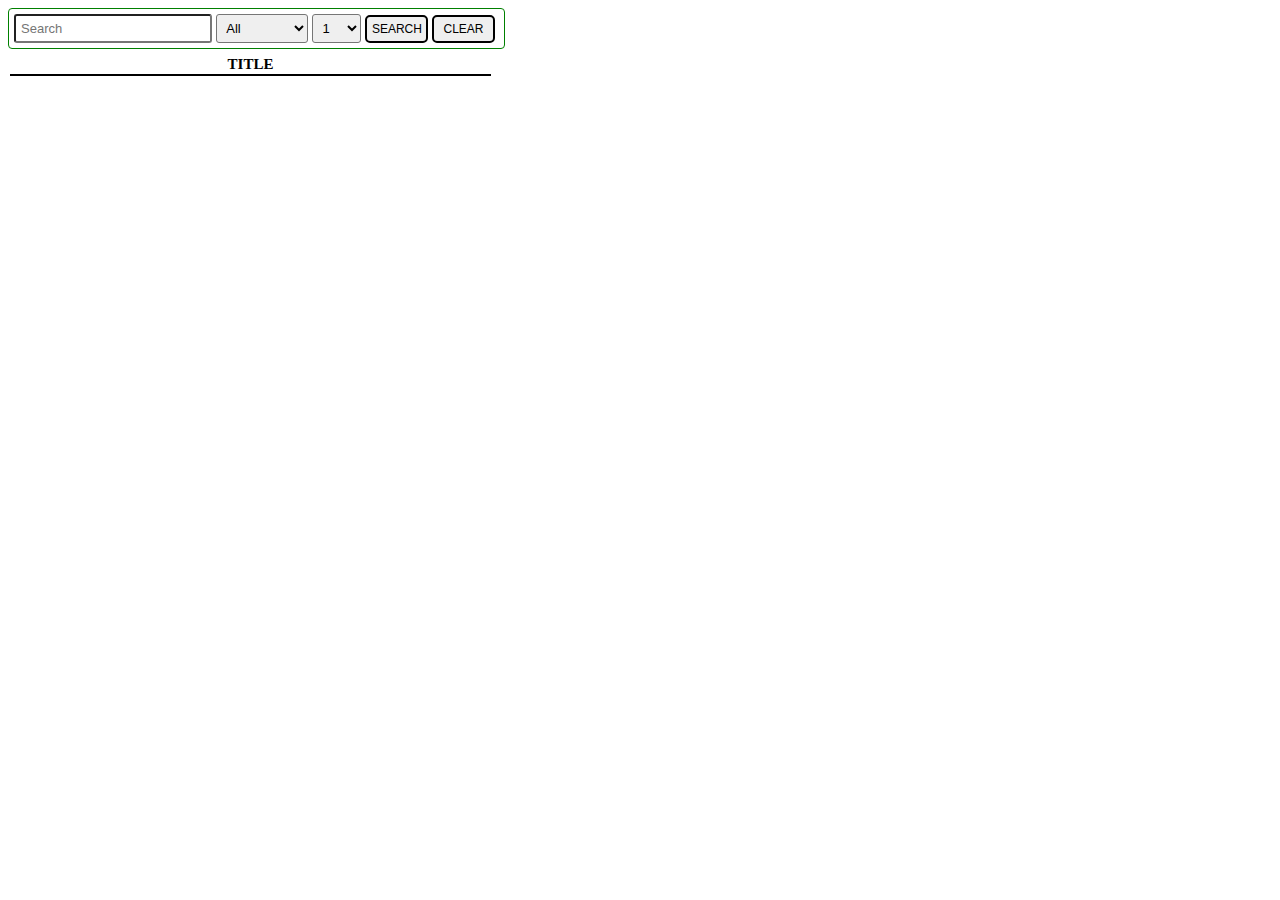
<file: tor/index.html>
<!DOCTYPE html>
<html lang="en">

<head>
    <meta charset="UTF-8">
    <meta http-equiv="X-UA-Compatible" content="IE=edge">
    <meta name="viewport" content="width=device-width, initial-scale=1.0">
    <title>Document</title>
    <link rel="stylesheet" href="mad.css">
</head>

<body>

    <div class="container"></div>

    <div class="controls">        
        <input type="text" placeholder="Search">
        <select id="type">
            <option value="all" selected>All</option>
            <option value="Apps">Application</option>
            <option value="Movies">Movies</option>
            <option value="TV">TV</option>
            <option value="Games">Games</option>
            <option value="Music">Music</option>
            <option value="Anime">Anime</option>
            <option value="Documentaries">Documentaries</option>
            <option value="Other">Other</option>
            <option value="trending">Trending</option>  
            <option value="top-100">Top-100</option>            
            <option value="XXX">XXX</option>
        </select>

        <select id="num">
            <option value="1" selected>1</option>
            <option value="2">2</option>
            <option value="3">3</option>
            <option value="4">4</option>
            <option value="5">5</option>
            <option value="6">6</option>
            <option value="7">7</option>
            <option value="8">8</option>
            <option value="9">9</option>
            <option value="10">10</option>
        </select>
        <button id="search_btn">Search</button>
        <button id="clear_btn">Clear</button>
    </div>


    <table>

        <thead>
            <tr>
                <th>
                    Title
                </th>
            </tr>
        </thead>

        <tbody id="result_table">

        </tbody>



    </table>

    <iframe id="search_results"></iframe>
    <iframe id="magnets"></iframe>

</body>

<!-- <script src="https://code.jquery.com/jquery-3.6.4.min.js"
    integrity="sha256-oP6HI9z1XaZNBrJURtCoUT5SUnxFr8s3BzRl+cbzUq8=" crossorigin="anonymous"></script> -->
    
<script src="jq.js"></script>    
<script src="madgear.js"></script>
</html>
</file>
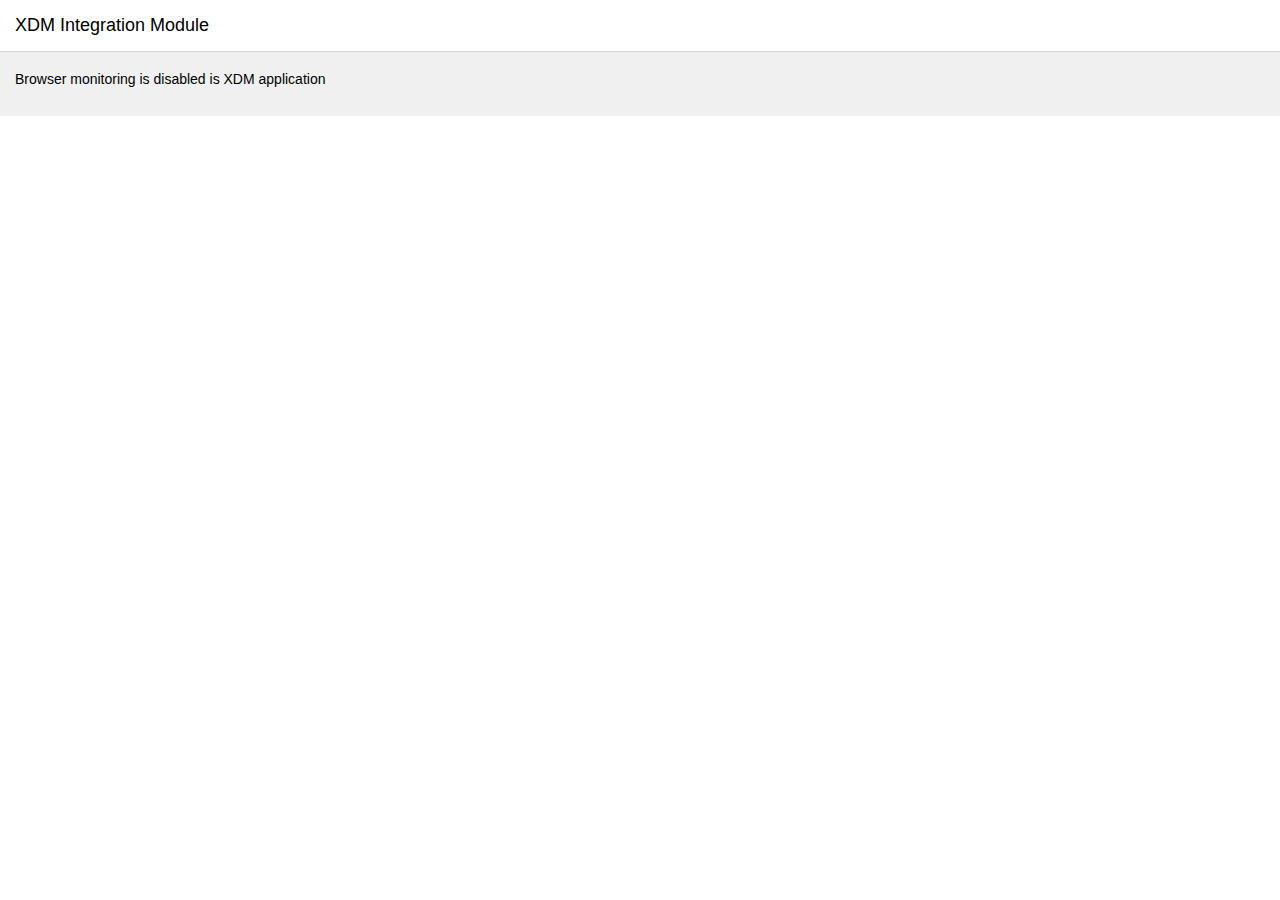
<file: sample/disabled.html>
<html>

<head>
  <link rel="stylesheet" href="styles.css">
</head>

<body style="min-width: 400px;font-family:helvetica,arial,courier;">
  <div style="font-size: 18px; border-bottom: 1px solid lightgray; padding: 15px; ">
    XDM Integration Module
  </div>
  <div style="padding: 15px; font-size: 14px; padding-top: 5px; background-color: rgb(240,240,240);">
    <p>Browser monitoring is disabled is XDM application</p>
  </div>
</body>

</html>
</file>
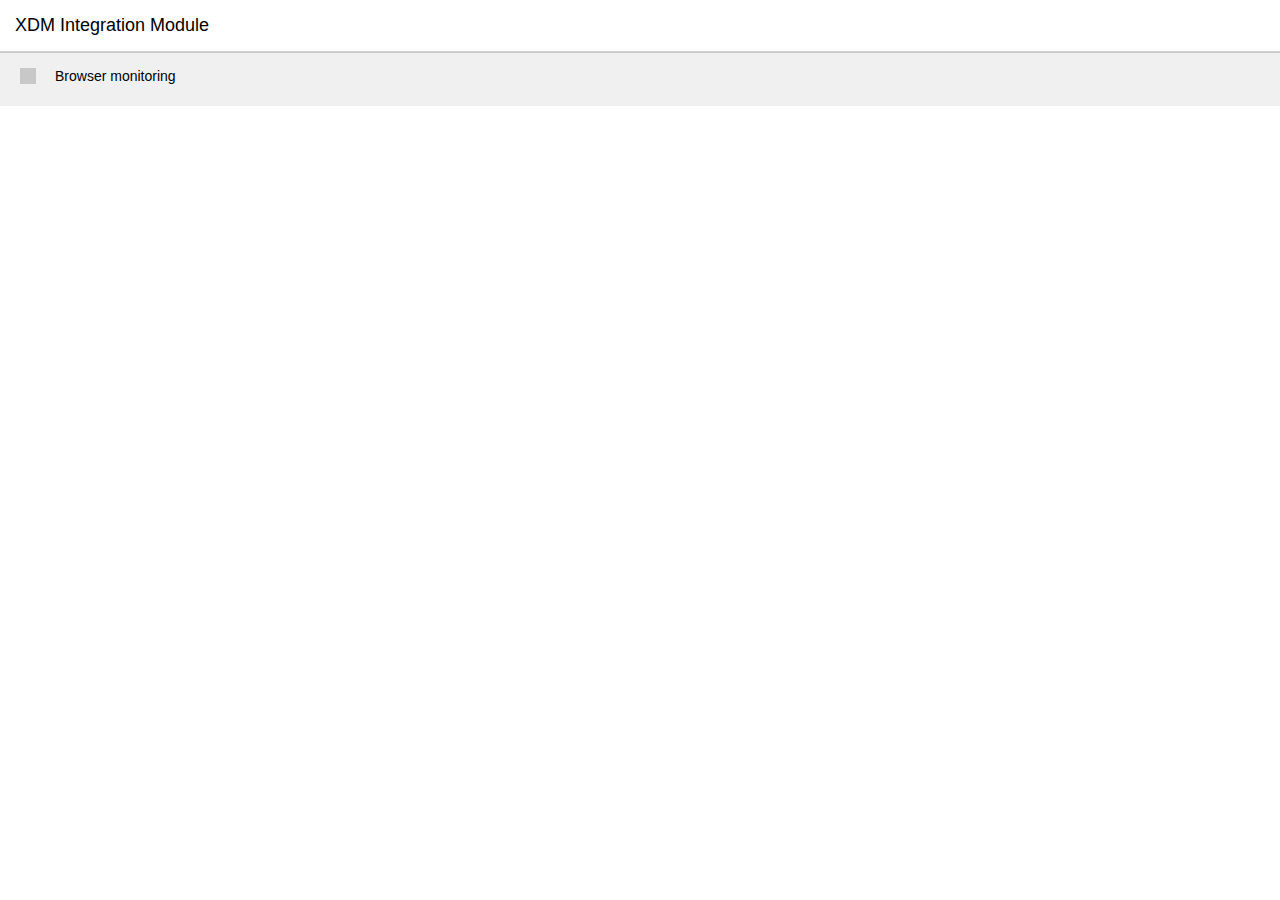
<file: sample/popup.html>
<html>

<head>
  <script src="popup.js"></script>
  <link rel="stylesheet" href="styles.css">
</head>

<body style="min-width: 400px; font-family:helvetica,arial,courier;">
  <div style="font-size: 18px; border-bottom: 1px solid lightgray; padding: 15px; ">
    XDM Integration Module
  </div>
  <div>
    <div id="content">
      <div id="list" style="min-height: 200px; max-height: 400px; overflow: hidden; overflow-y: auto;">

        <table id="table"
          style="overflow-y: auto;background: white; margin: 0px; padding: 0px;font-family:helvetica,arial,courier;">
        </table>

      </div>
      <div style="padding: 5px; display: flex;">
        <button id="format" style="flex: 1;" class="flat-button">More formats</button>
        <div style="padding: 5px;">
          <div style="width: 1px; background: rgb(230,230,230); height: 20px;">
          </div>
        </div>
        <button id="clear" style="flex: 1;" class="flat-button">Clear items</button>
      </div>
    </div>
  </div>
  <div
    style="font-size: 14px; padding-top: 5px; background-color: rgb(240,240,240);border-top: 1px solid rgb(200,200,200);">
    <div>
      <div
        style="display: flex; justify-content: space-between; padding: 20px; padding-top: 10px; padding-bottom: 10px;">
        <!--span>Browser monitoring</span-->

        <label class="container">Browser monitoring
          <input type="checkbox" id="chk">
          <span class="checkmark"></span>
        </label>
        <!-- <button class="primary-button">Connect with XDM</button> -->
        <!--input type="checkbox" id="chk" /-->
      </div>
    </div>
  </div>
</body>

</html>
</file>
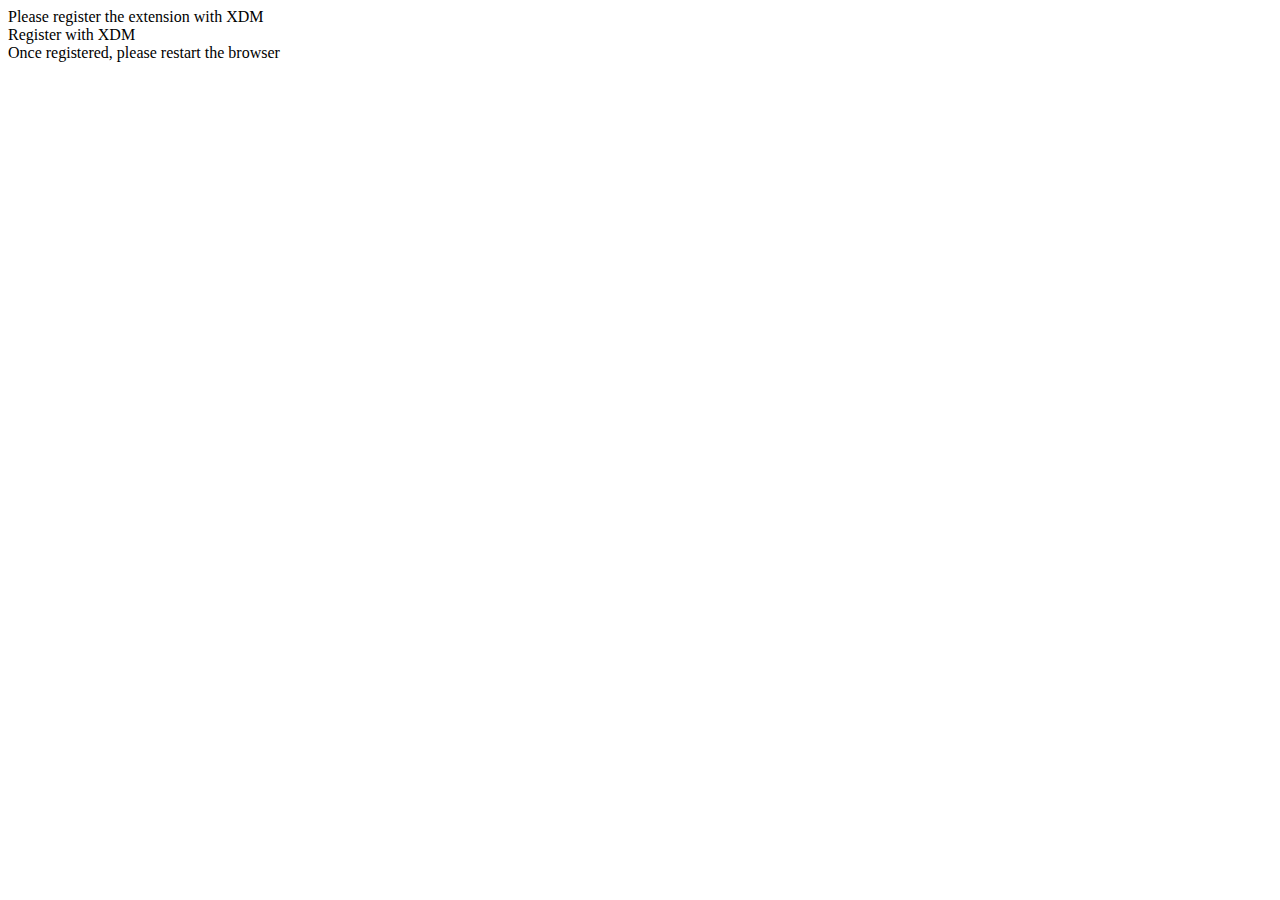
<file: sample/register.html>
<html>

<head>
    <script src="register.js"></script>
</head>

<body>
    <div>Please register the extension with XDM</div>
    <div><a id="link">Register with XDM</a></div>
    <div id="content"></div>
    <div><a id="link">Once registered, please restart the browser</a></div>
</body>

</html>
</file>
<file: tor/mad.css>
body {
    width: 500px;
    min-height: 300px;
}

iframe {
    display: none;
}

input,
select {
    padding: 5px;
    border-radius: 3px;
    font-size: 13px;
    font-weight: 500px;
}

input {
    width: 38%;
}

#num {
    width: 10%;
}

#type {
    width: 19%;
}

button {
    width: 13%;
    padding: 5px;
    border: 2px solid black;
    border-radius: 5px;
    text-transform: uppercase;
    font-size: 12px;
}
.controls {
    width: 97%;
    border: 1px solid green;
    border-radius: 4px;
    padding: 5px;
    margin-bottom: 4px;
}

table {
    table-layout: fixed;
    width: 97%;
    border: 1px;
}

td
{
    word-wrap: break-word;
    border: 1px solid gray;
    border-collapse: collapse;
    padding: 5px;
    border-radius: 5px;
    font-size: 12px;
    font-family: Arial, Helvetica, sans-serif;
}

th {
    border-bottom: 2px solid black;
    font-size : 15px;
    font-weight: 500px;
    text-transform: uppercase;
}

tbody {
    border-top: 2px solid black;
}



a {
    text-decoration: none;
}
</file>
<file: sample/styles.css>
html body{
    padding: 0px;
    margin: 0px;
}

.flat-button{
    border:none;
    background: white;
}

.flat-button:hover{
    background: rgb(240,240,240);
}

table tbody{
    width: 100%;
    display: table;
}

/* The container */
.container {
    display: block;
    position: relative;
    padding-left: 35px;
    margin-bottom: 12px;
    cursor: pointer;
    font-size: 14px;
    -webkit-user-select: none;
    -moz-user-select: none;
    -ms-user-select: none;
    user-select: none;
  }
  
  /* Hide the browser's default checkbox */
  .container input {
    position: absolute;
    opacity: 0;
    cursor: pointer;
    height: 0;
    width: 0;
  }
  
  /* Create a custom checkbox */
  .checkmark {
    position: absolute;
    top: 0;
    left: 0;
    height: 16px;
    width: 16px;
    background-color: rgb(200,200,200);
  }
  
  /* On mouse-over, add a grey background color */
  .container:hover input ~ .checkmark {
    background-color: #ccc;
  }
  
  /* When the checkbox is checked, add a blue background */
  .container input:checked ~ .checkmark {
    background-color: #2196F3;
  }
  
  /* Create the checkmark/indicator (hidden when not checked) */
  .checkmark:after {
    content: "";
    position: absolute;
    display: none;
  }
  
  /* Show the checkmark when checked */
  .container input:checked ~ .checkmark:after {
    display: block;
  }
  
  /* Style the checkmark/indicator */
  .container .checkmark:after {
    left: 4px;
    top: 0px;
    width: 5px;
    height: 10px;
    border: solid white;
    border-width: 0 3px 3px 0;
    -webkit-transform: rotate(45deg);
    -ms-transform: rotate(45deg);
    transform: rotate(45deg);
  }

  .primary-button{
    padding: 10px;
    background: #2196F3;
    color: white;
    border-radius: 3px;
    border: none;
    text-decoration: none;
  }

  .primary-button:hover{
    background: #2d99f1;
  }

  .error-msg{
    border: solid 20px salmon;
    border-width: 0px 0px 0px 5px;
    background-color: pink;
    padding: 10px 20px;
    font-size: 16px;
    color: maroon;
  }
</file>
